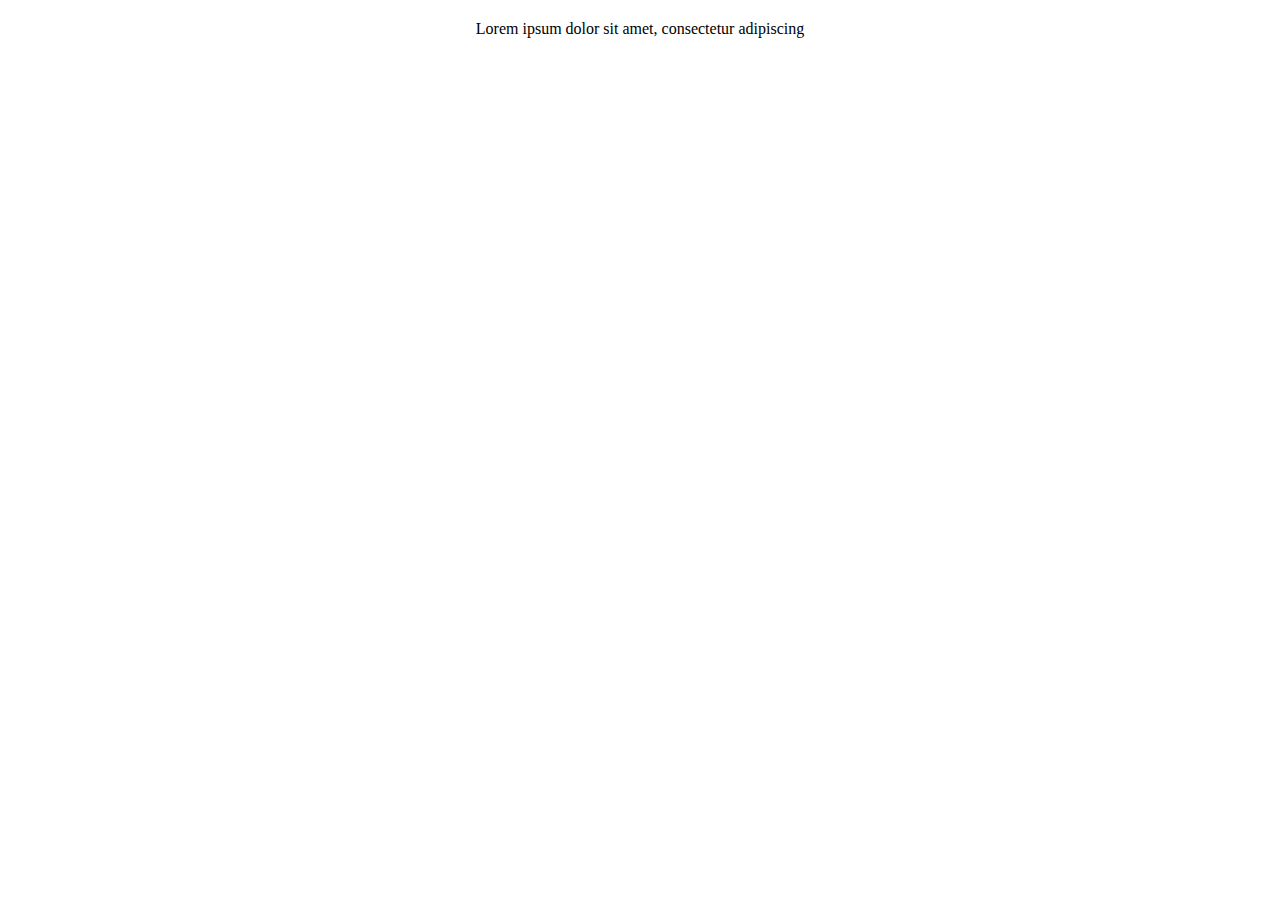
<file: src/main/resources/templates/index.html>
<!DOCTYPE html>
<html lang="en">
<head th:replace="fragments/head" />
<body>

	<nav th:replace="fragments/nav" />
	<div class="container" style="text-align: center">
		<h2 th:text="#{welcome.message}"></h2>

		<p>Lorem ipsum dolor sit amet, consectetur adipiscing</p>
	</div>
	<footer th:replace="fragments/footer" />
</body>
</html>
</file>
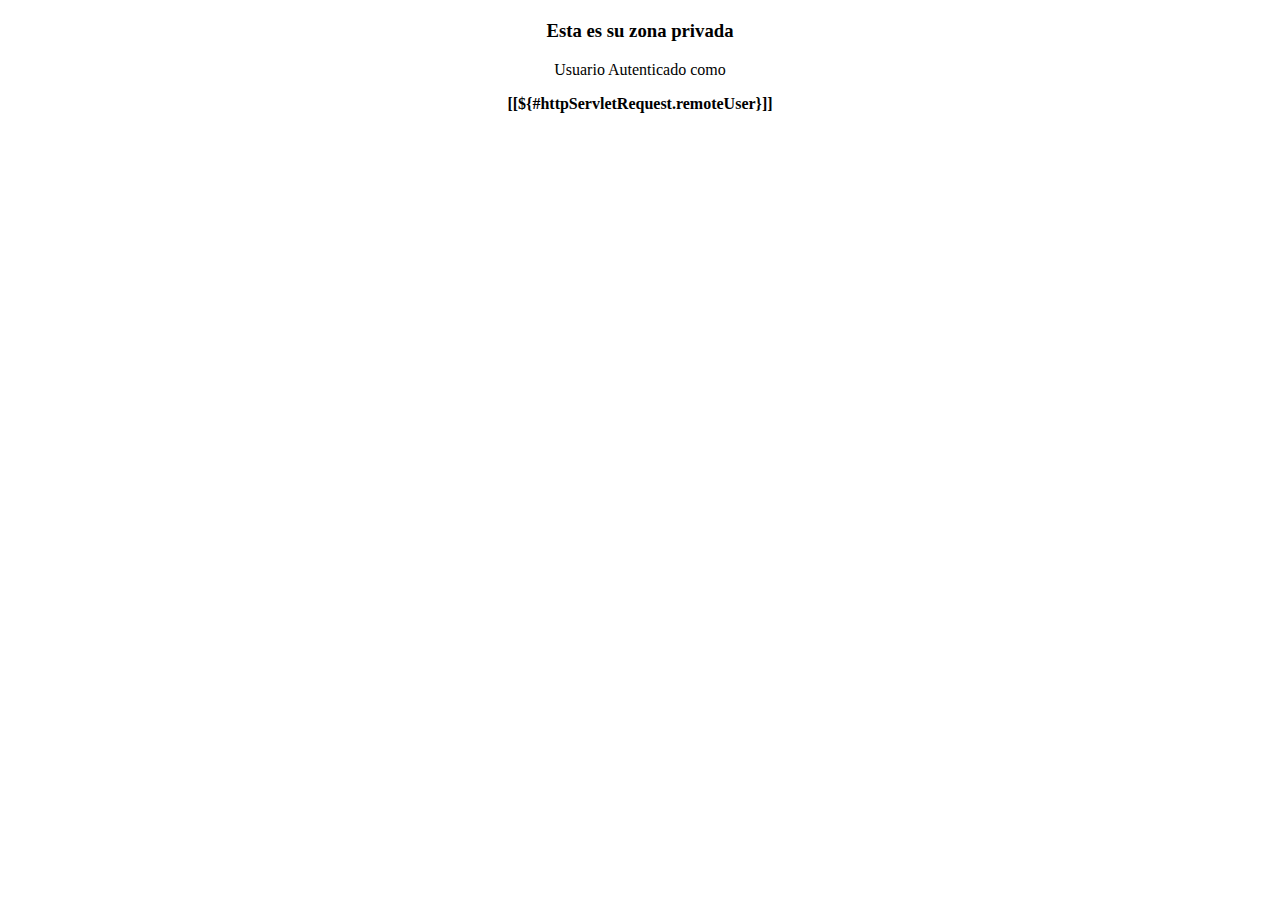
<file: src/main/resources/templates/home.html>
<!DOCTYPE html>
<html lang="en">
<head th:replace="fragments/head"/>
<body>

<nav th:replace="fragments/nav"/>

	<div class="container" style="text-align: center">
		<h2 th:text="#{welcome.message}"></h2>
		<h3 th:text="#{homeH3.message}">Esta es su zona privada</h3>
		<p th:text="#{homeP.message}"> Usuario Autenticado como</p>
		<p><b th:inline="text"> [[${#httpServletRequest.remoteUser}]] </b>
		</p>
	</div>
	
<footer th:replace="fragments/footer"/>
</body>
</html>
</file>
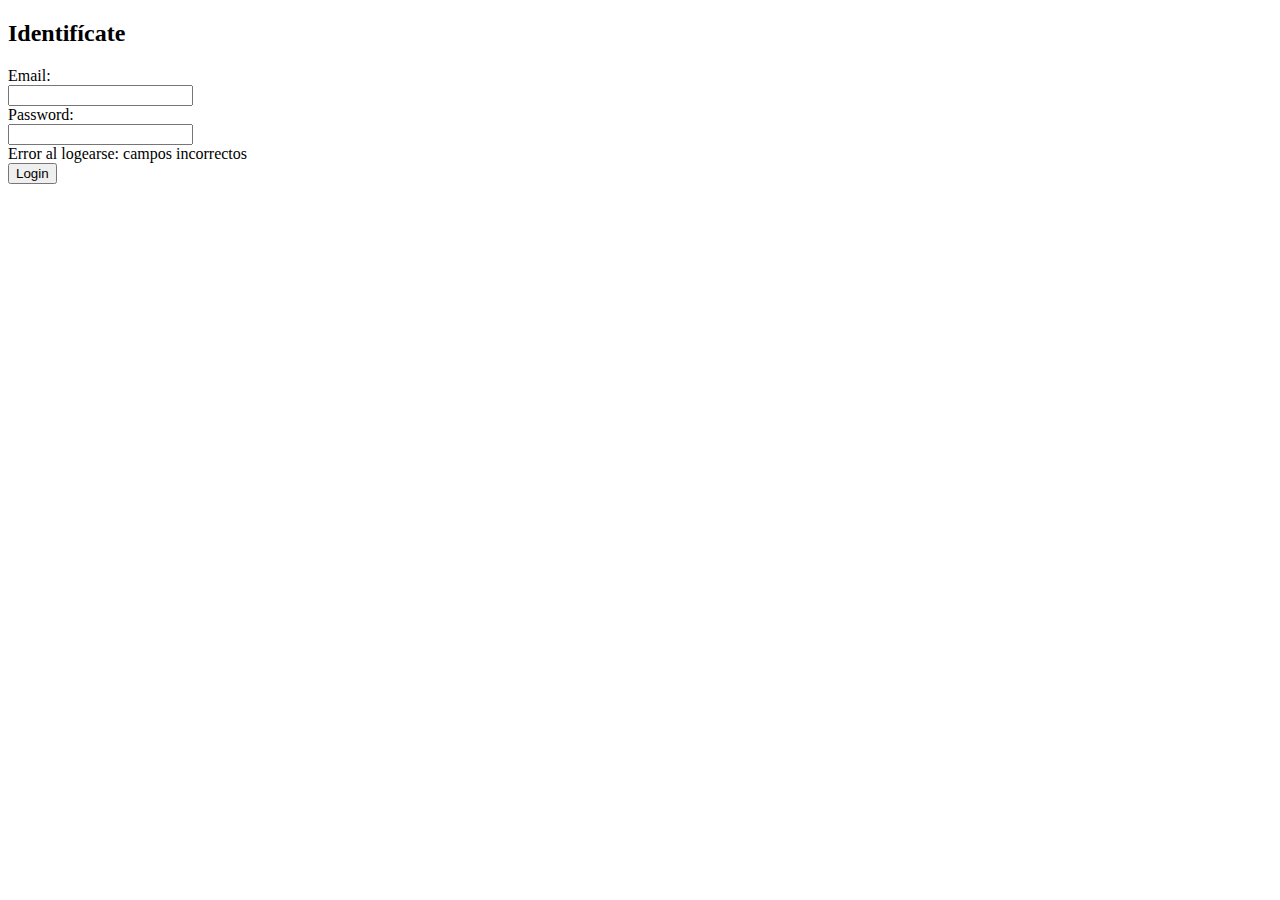
<file: src/main/resources/templates/login.html>
<!DOCTYPE html>
<html lang="en">
<head th:replace="fragments/head" />
<body>
	<nav th:replace="fragments/nav" />
	<div class="container">
		<h2 th:text="#{login.message}">Identifícate</h2>
		<form class="form-horizontal" method="post" action="/login">
			<div class="form-group">
				<label class="control-label col-sm-2" for="username">Email:</label>
				<div class="col-sm-10">
					<input type="text" class="form-control" name="username"
						th:placeholder="#{loginPlaceholderEmail}" required="true" />
				</div>
			</div>
			<div class="form-group">
				<label class="control-label col-sm-2" for="password">Password:</label>
				<div class="col-sm-10">
					<input type="password" class="form-control" name="password"
						th:placeholder="#{loginPlaceholderPassword}" required="true" />
				</div>
			</div>
			<span id="errorLogin" class="text-danger" th:if="${(param.error != null)}" th:text="#{Error.login.userNotExist}">Error al logearse: campos incorrectos</span>
			<div class="form-group">
				<div class="col-sm-offset-2 col-sm-10">
					<button type="submit" class="btn btn-primary">Login</button>
				</div>
			</div>
			<input type="hidden" name="${_csrf.parameterName}"
				value="${_csrf.token}" />
		</form>
	</div>
	<footer th:replace="fragments/footer" />
</body>
</html>
</file>
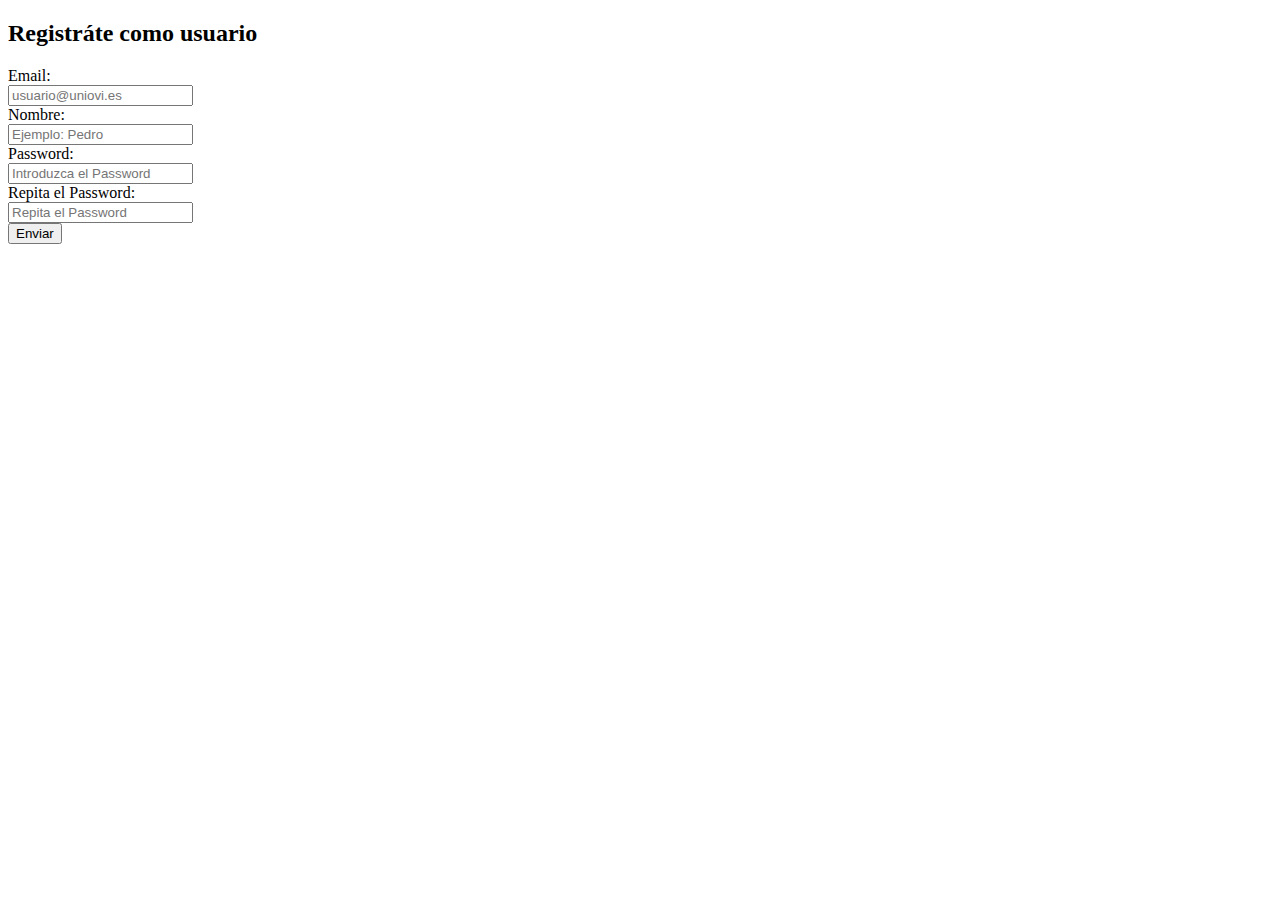
<file: src/main/resources/templates/signup.html>
<!DOCTYPE html> 
<html lang="en"> 
<head th:replace="fragments/head"/>
<body>

<!-- Barra de Navegación superior --> 
<nav th:replace="fragments/nav"/>
<div class="container">

<h2 th:text="#{signupH2.message}">Registráte como usuario</h2> 
<form class="form-horizontal" method="post" action="/signup" th:object="${user}">
	<div class="form-group" >
		<label class="control-label col-sm-2" for="email">Email:</label>
		<div class="col-sm-10">
			<input type="text" class="form-control" name="email"
				placeholder="usuario@uniovi.es" required="true" />
			<span class="text-danger" th:if="${#fields.hasErrors('email')}" 
			th:errors="*{email}">
		</div>
	</div>
	<div class="form-group">
		<label class="control-label col-sm-2" for="name" th:text="#{signupName.message}">Nombre:</label>
		<div class="col-sm-10">
			<input type="text" class="form-control" name="name"
				placeholder="Ejemplo: Pedro" required="true" />
			<span class="text-danger" th:if="${#fields.hasErrors('name')}"
			th:errors="*{name}"/>
		</div>
	</div>
	<div class="form-group">
		<label class="control-label col-sm-2" for="password" th:text="#{signupPassword.message}">Password:</label>
		<div class="col-sm-10">
			<input type="password" class="form-control" name="password"
				placeholder="Introduzca el Password" />
			<span class="text-danger" th:if="${#fields.hasErrors('password')}" 
			th:errors="*{password}"/>
		</div>
	</div>
	<div class="form-group" >
		<label class="control-label col-sm-2" for="passwordConfirm" th:text="#{signupRepeatPassword.message}">Repita el Password:</label>
		<div class="col-sm-10">
			<input type="password" class="form-control" name="passwordConfirm"
				placeholder="Repita el Password" />
			<span class="text-danger" th:if="${#fields.hasErrors('passwordConfirm')}" 
			th:errors="*{passwordConfirm}"/>
		</div>
	</div>
	<div class="form-group"> 
		<div class="col-sm-offset-2 col-sm-10">
			<button type="submit" class="btn btn-primary" th:text="#{signupSend.message}">Enviar</button>
		</div>
	</div>
</form> 
</div> 

<footer th:replace="fragments/footer"/> 

</body> 
</html>
</file>
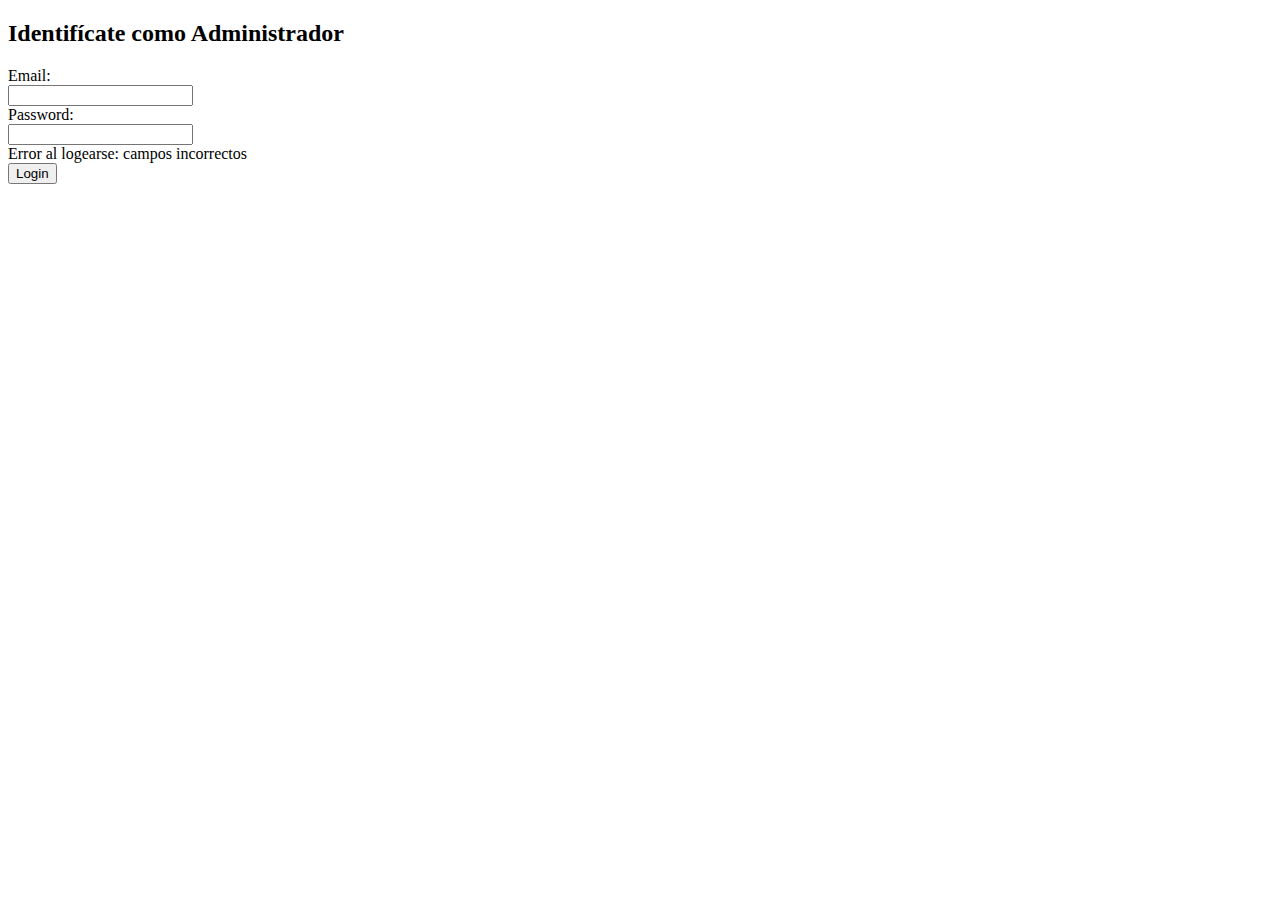
<file: src/main/resources/templates/admin/logearse.html>
<!DOCTYPE html>
<html lang="en">
<head th:replace="fragments/head" />
<body>
	<nav th:replace="fragments/nav" />
	<div class="container">
		<h2 th:text="#{loginAdmin.message}">Identifícate como Administrador</h2>
		<form class="form-horizontal" method="post" action="/admin/logearse">
			<div class="form-group">
				<label class="control-label col-sm-2" for="username">Email:</label>
				<div class="col-sm-10">
					<input type="text" class="form-control" name="username"
						th:placeholder="#{loginPlaceholderEmail.message}" required="true" />
				</div>
			</div>
			<div class="form-group">
				<label class="control-label col-sm-2" for="password" th:text="#{loginUserPassword.message}">Password:</label>
				<div class="col-sm-10">
					<input type="password" class="form-control" name="password"
						th:placeholder="#{loginPlaceholderPassword.message}" required="true" />
				</div>
			</div>
			<span id="errorLogin" class="text-danger" th:if="${(param.error != null)}" th:text="#{Error.login.userNotExist}">Error al logearse: campos incorrectos</span>
			<span id="noesadmin" class="text-danger" th:if="${(param.noesadmin != null)}" th:text="#{Error.login.userNotAdmin}"></span>
			<div class="form-group">
				<div class="col-sm-offset-2 col-sm-10">
					<button type="submit" class="btn btn-primary">Login</button>
				</div>
			</div>
			<input type="hidden" name="${_csrf.parameterName}"
				value="${_csrf.token}" />
		</form>
	</div>
	<footer th:replace="fragments/footer" />
</body>
</html>
</file>
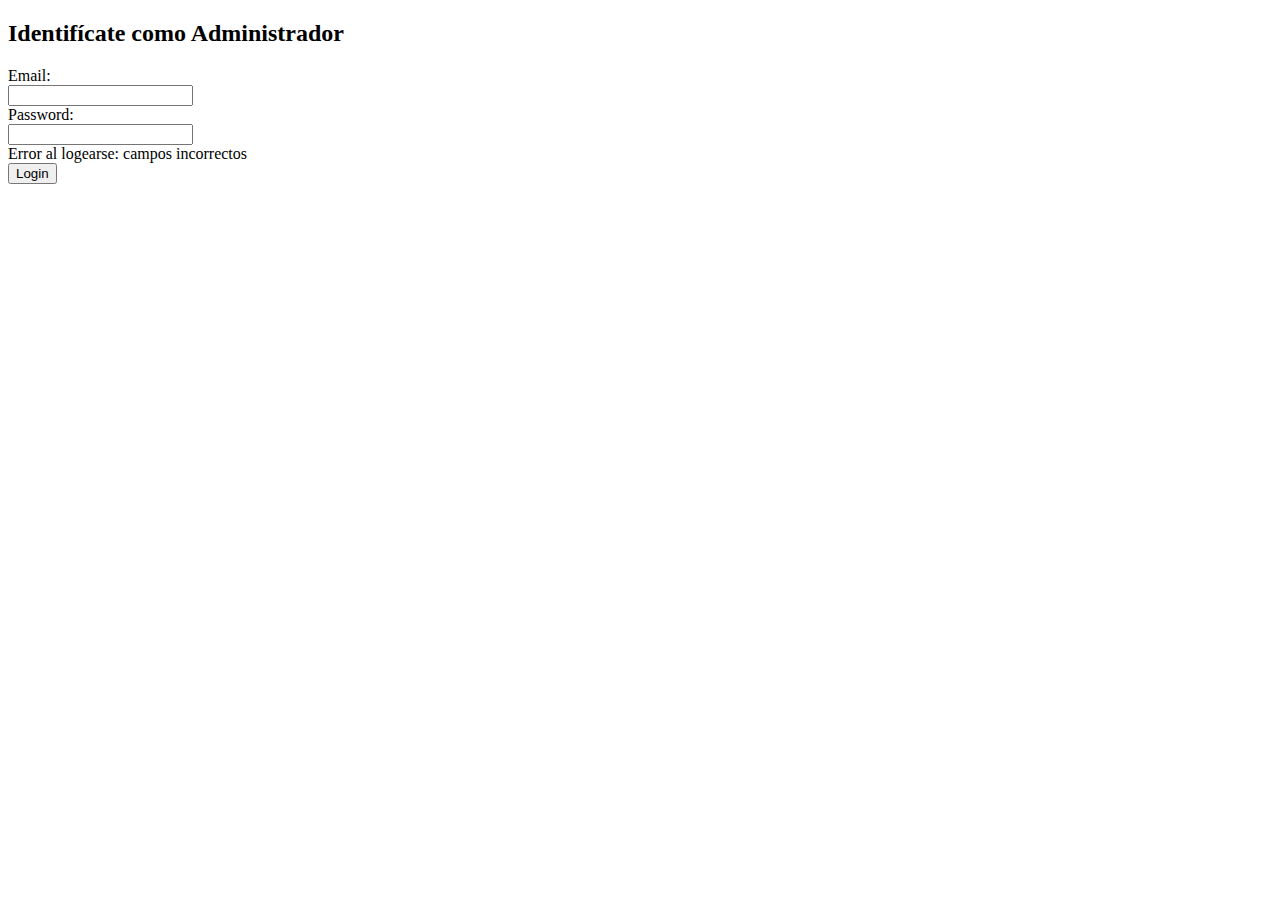
<file: src/main/resources/templates/admin/login.html>
<!DOCTYPE html>
<html lang="en">
<head th:replace="fragments/head" />
<body>
	<nav th:replace="fragments/nav" />
	<div class="container">
		<h2>Identifícate como Administrador</h2>
		<form class="form-horizontal" method="post" action="/login">
			<div class="form-group">
				<label class="control-label col-sm-2" for="username">Email:</label>
				<div class="col-sm-10">
					<input type="text" class="form-control" name="username"
						th:placeholder="#{loginPlaceholderEmail}" required="true" />
				</div>
			</div>
			<div class="form-group">
				<label class="control-label col-sm-2" for="password">Password:</label>
				<div class="col-sm-10">
					<input type="password" class="form-control" name="password"
						th:placeholder="#{loginPlaceholderPassword}" required="true" />
				</div>
			</div>
			<span id="errorLogin" class="text-danger" th:if="${(param.error != null)}" th:text="#{Error.login.userNotExist}">Error al logearse: campos incorrectos</span>
			<div class="form-group">
				<div class="col-sm-offset-2 col-sm-10">
					<button type="submit" class="btn btn-primary">Login</button>
				</div>
			</div>
			<input type="hidden" name="${_csrf.parameterName}"
				value="${_csrf.token}" />
		</form>
	</div>
	<footer th:replace="fragments/footer" />
</body>
</html>
</file>
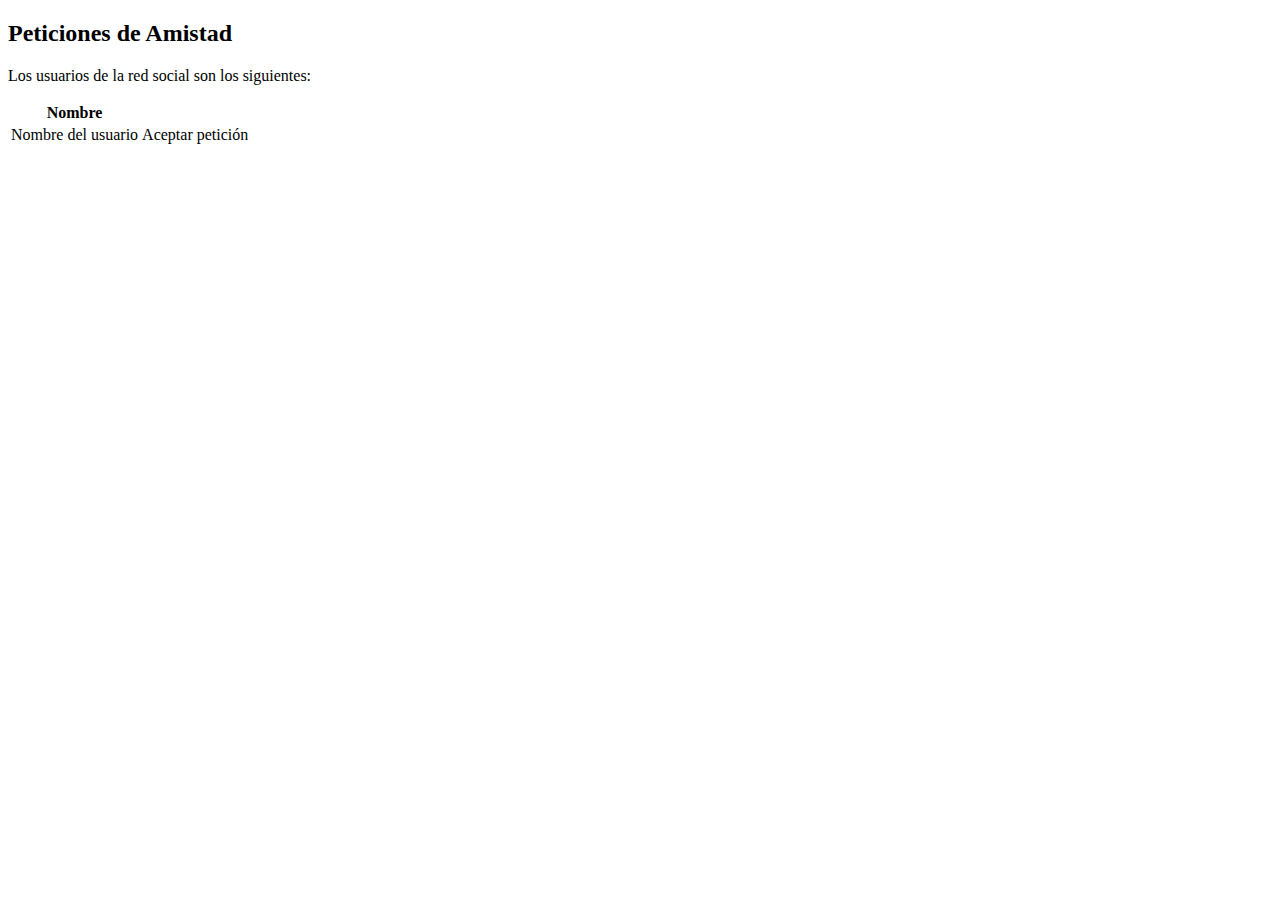
<file: src/main/resources/templates/friendRequest/list.html>
<!DOCTYPE html>
<html lang="en">
<head th:replace="fragments/head" />
<body>
	<!-- Barra de Navegación superior -->
	<nav th:replace="fragments/nav" />
	<div class="container">
		<h2>Peticiones de Amistad</h2>
		<form class="navbar-form" action="/friendRequest/list">
		</form>
		<p>Los usuarios de la red social son los
			siguientes:</p>
		<div class="table-responsive">
			<table class="table table-hover">
				<thead>
					<tr>
						<th th:text="#{userListNameColumn.message}">Nombre</th>
						<th class="col-md-1"></th>
						<th class="col-md-1"></th>
						<th class="col-md-1"></th>
						<th class="col-md-1"></th>
						<th class="col-md-1"></th>
					</tr>
				</thead>
				<tbody>
					<tr th:each="fr : ${friendRequestsList}">
						<td th:text="${fr.userEnvia.name}">Nombre del usuario</td>
						<td><div>
								<div>
									<a th:id="${fr.userEnvia.id}" th:href="${'/friendRequest/' + fr.id + '/accept'}">Aceptar petición</a>
								</div>
							</div></td>
					</tr>
				</tbody>
			</table>
		</div>
		<footer th:replace="fragments/pagination"/>
	</div>
	<footer th:replace="fragments/footer" />
</body>
</html>
</file>
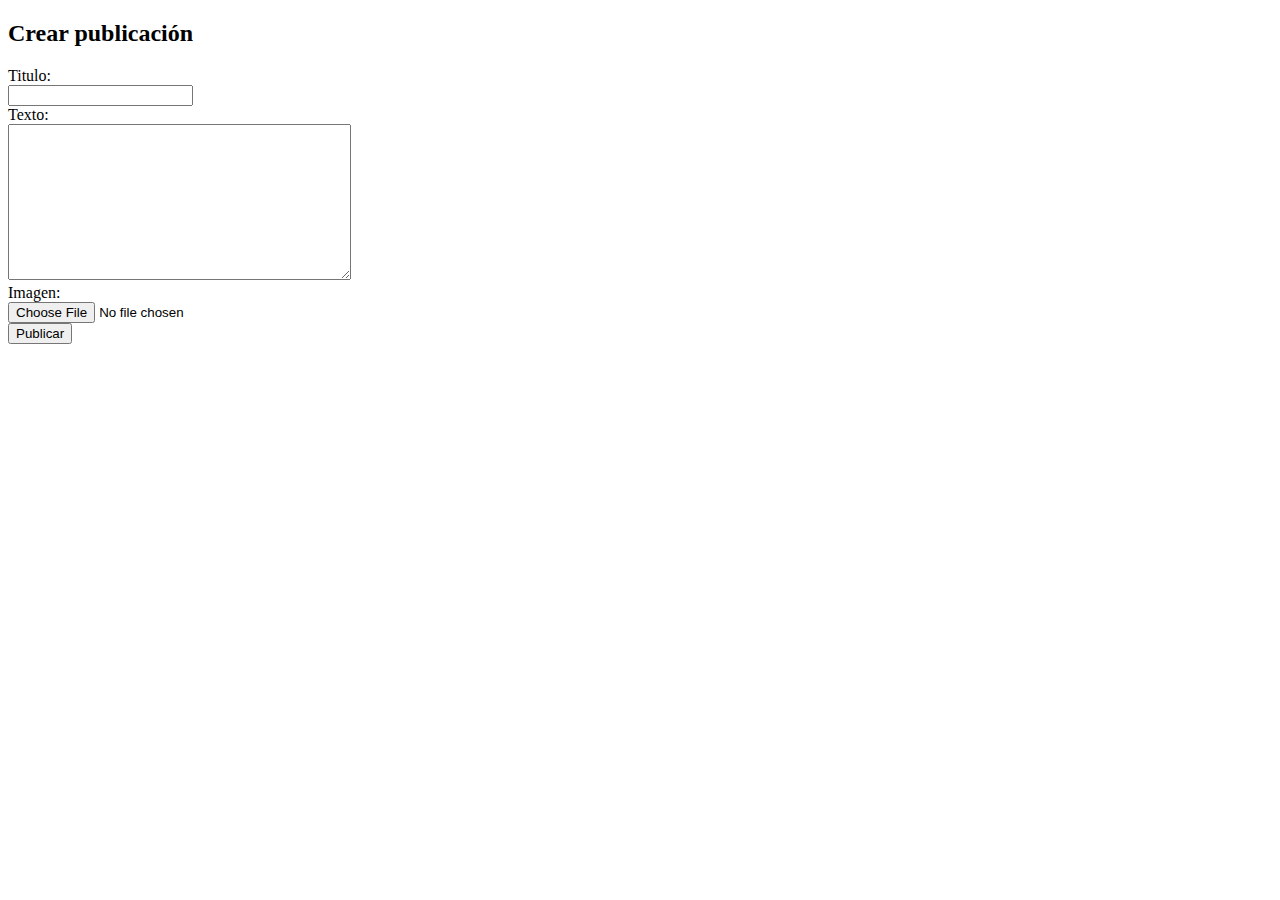
<file: src/main/resources/templates/publicacion/add.html>
<!DOCTYPE html>
<html lang="en">
<head th:replace="fragments/head" />
<body>
	<!-- Barra de Navegación superior -->
	<nav th:replace="fragments/nav" />
	<div class="container">
		<h2 th:text="#{newPublication.message}">Crear publicación</h2>
		<form class="form-horizontal" method="post" action="/publicacion/add" enctype="multipart/form-data" th:object="${publicacion}">
		
			<div class="form-group">
				<label class="control-label col-sm-2" for="titulo" th:text="#{publicationTitle.message}">Titulo:</label>
				<div class="col-sm-10">
					<input type="text" class="form-control" name="titulo"
						th:placeholder="#{publicationTitlePlaceholder.message}" required="true" /> <span
						class="text-danger" th:if="${#fields.hasErrors('titulo')}"
						th:errors="*{titulo}">
				</div>
			</div>
			<div class="form-group">
				<label class="control-label col-sm-2" for="descripcion" th:text="#{publicationText.message}">Texto:</label>
				<div class="col-sm-10">
					<textarea rows="10" cols="40" class="form-control" name="descripcion"
					th:placeholder="#{publicationTextPlaceholder.message}" required="true"></textarea>
					<span class="text-danger" th:if="${#fields.hasErrors('descripcion')}"
						th:errors="*{descripcion}" />
				</div>
			</div>
			<div class="form-group">
				<label class="control-label col-sm-2" for="imagen" >Imagen:</label>
				<div class="col-sm-10">
					<input type="file" class="form-control" name="imagen" accept=".png, .jpg" />
			</div>
			<div class="form-group">
				<div class="col-sm-offset-2 col-sm-10">
					<button type="submit" class="btn btn-primary" th:text="#{publicationButton.message}">Publicar</button>
				</div>
			</div>
		</form>
	</div>
	<footer th:replace="fragments/footer" />
</body>
</html>
</file>
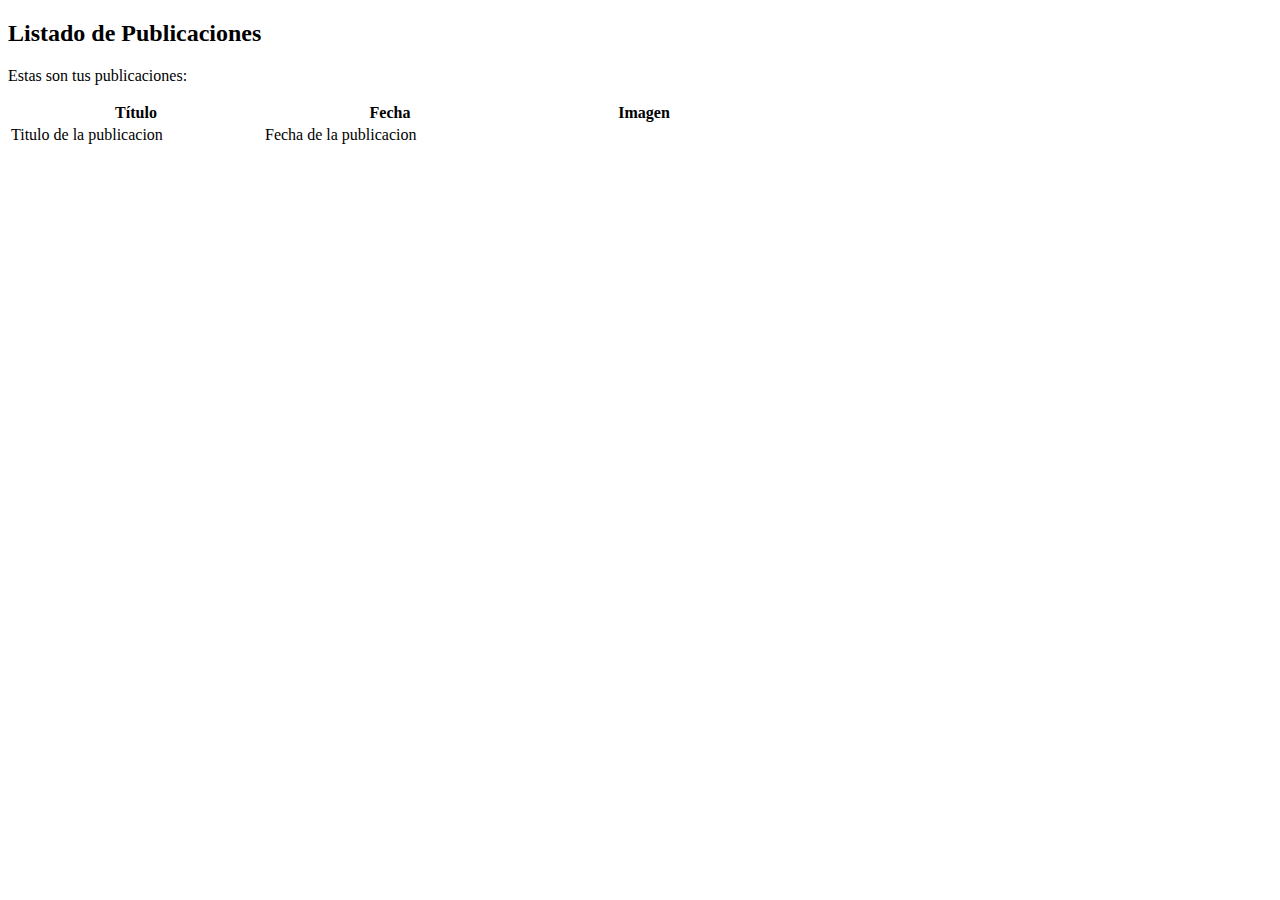
<file: src/main/resources/templates/publicacion/list.html>
<!DOCTYPE html>
<html lang="en">
<head th:replace="fragments/head" />
<body>
	<!-- Barra de Navegación superior -->
	<nav th:replace="fragments/nav" />
	<div class="container">
		<h2 th:text="#{publicationListH2.message}">Listado de Publicaciones</h2>
		<form class="navbar-form" action="/publicacion/list">
		</form>
		<p th:text="#{publicationListP.message}">Estas son tus publicaciones:</p>
		<div class="table-responsive">
			<table class="table table-hover">
				<thead>
					<tr>
						<th th:text="#{publicationListTitle.message}">Título</th>
						<th th:text="#{publicationListDate.message}">Fecha</th>
						<th th:text="#{publicationImage.message}">Imagen</th>
						<th class="col-md-1"></th>
						<th class="col-md-1"></th>
						<th class="col-md-1"></th>
						<th class="col-md-1"></th>
					</tr>
				</thead>
				<tbody>
					<tr th:each="p : ${publicacionesList}">
						<td style="width:250px"  th:text="${p.titulo}">Titulo de la publicacion</td>
						<td style="width:250px"  th:text="${p.fecha}">Fecha de la publicacion</td>
						<td style="width:250px" ><img th:if="${p.file!=null}" th:src="${p.file}"></td>
					</tr>
				</tbody>
			</table>
		</div>
	</div>
	<footer th:replace="fragments/footer" />
</body>
</html>
</file>
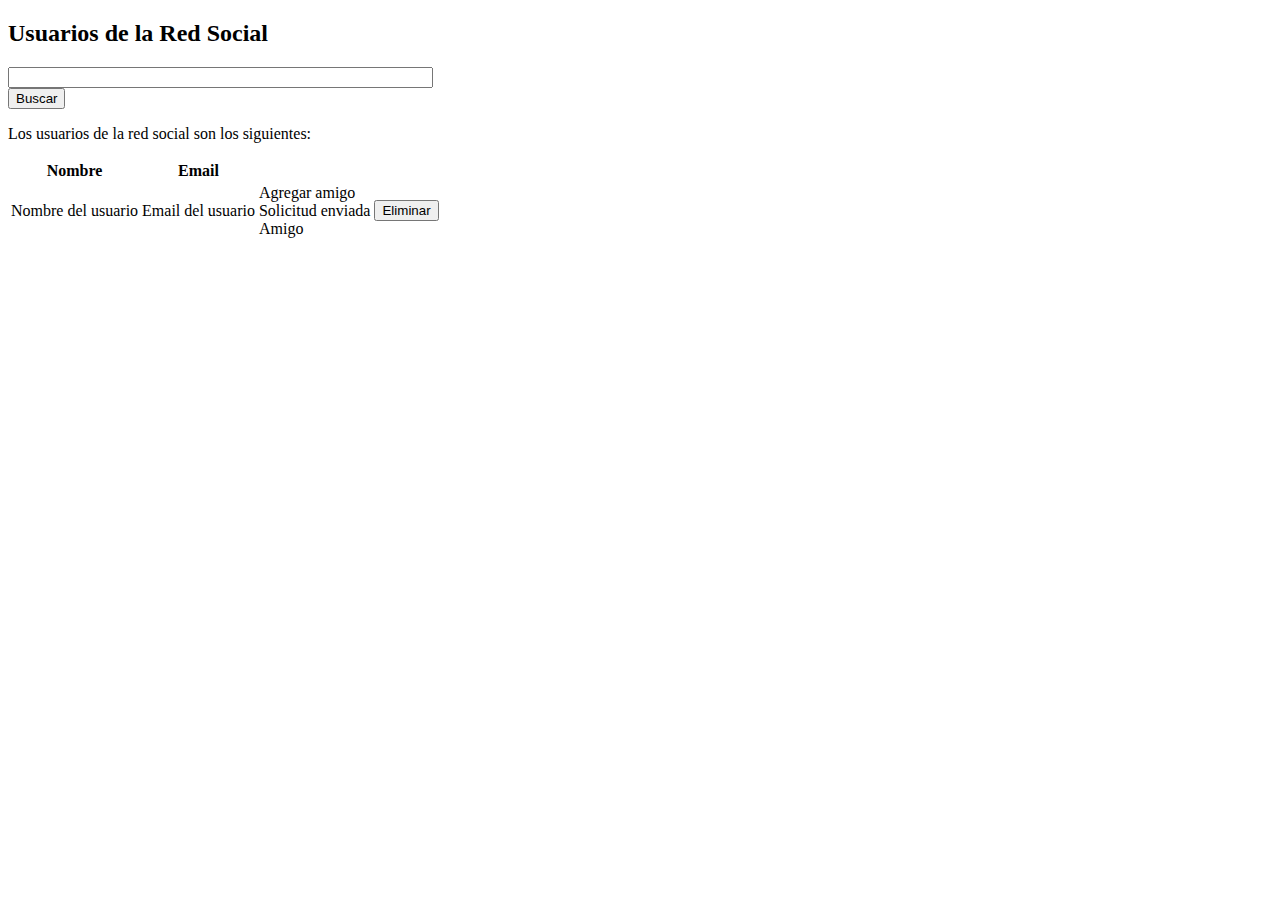
<file: src/main/resources/templates/user/list.html>
<!DOCTYPE html>
<html lang="en">
<head th:replace="fragments/head" />
<body>
	<!-- Barra de Navegación superior -->
	<nav th:replace="fragments/nav" />
	<div class="container">
		<h2 th:text="#{userListH2.message}">Usuarios de la Red Social</h2>
		<form class="navbar-form" action="/user/list">
			<div class="form-group">
				<input name="searchText" type="text" class="form-control" size="50"
				th:placeholder="#{userListSearchInput.message}">
			</div>
			<button type="submit" class="btn btn-default" th:text="#{userListSearchBotton.message}">Buscar</button>
		</form>
		<p th:text="#{userListP.message}">Los usuarios de la red social son los
			siguientes:</p>
		<div class="table-responsive">
			<table class="table table-hover" th:fragment="tableUsers"
				id="tableUsers">
				<thead>
					<tr>
						<th th:text="#{userListNameColumn.message}">Nombre</th>
						<th>Email</th>
						<th class="col-md-1"></th>
						<th class="col-md-1"></th>
						<th class="col-md-1"></th>
						<th class="col-md-1"></th>
						<th class="col-md-1"></th>
					</tr>
				</thead>
				<tbody>
					<tr th:each="user : ${usersList}">
						<td th:text="${user.name}">Nombre del usuario</td>
						<td th:text="${user.email}">Email del usuario</td>
						<td><div>
							<div th:if="${user.validToRequestFriend() == 0}">
								<a th:id="${user.id}" th:href="${'/user/send/' + user.id }" th:text="#{userListAddFriend}">Agregar amigo</a>
							</div>
							<div th:if="${user.validToRequestFriend() == 1 }">Solicitud enviada
							</div>
							<div th:if="${user.validToRequestFriend() == 2}"> Amigo
							</div>
							
													
							</div></td>
						<td sec:authorize="hasRole('ROLE_ADMIN')">
							<div>
							<div th:if="${user.validToDelete()}">
								<button type="button" th:id="${'deleteButton' + user.id}" class="btn btn-info" th:text="#{userListDeleteFriend}">Eliminar</button>
								<script th:inline="javascript">
									/*<![CDATA[*/
									$( "#deleteButton[[${user.id}]]" ).click(function() {
										$.get( "/user/delete/[[${user.id}]]", function( data ) {
											var urlUpdate = '/user/list/update';
											$("#tableUsers").load(urlUpdate);
										});
									});
									/*]]>*/
								</script>
								
							</div>						
							</div>
						</td>
					</tr>
				</tbody>
			</table>
		</div>
		<footer th:replace="fragments/pagination"/>
	</div>
	<footer th:replace="fragments/footer" />
</body>
</html>
</file>
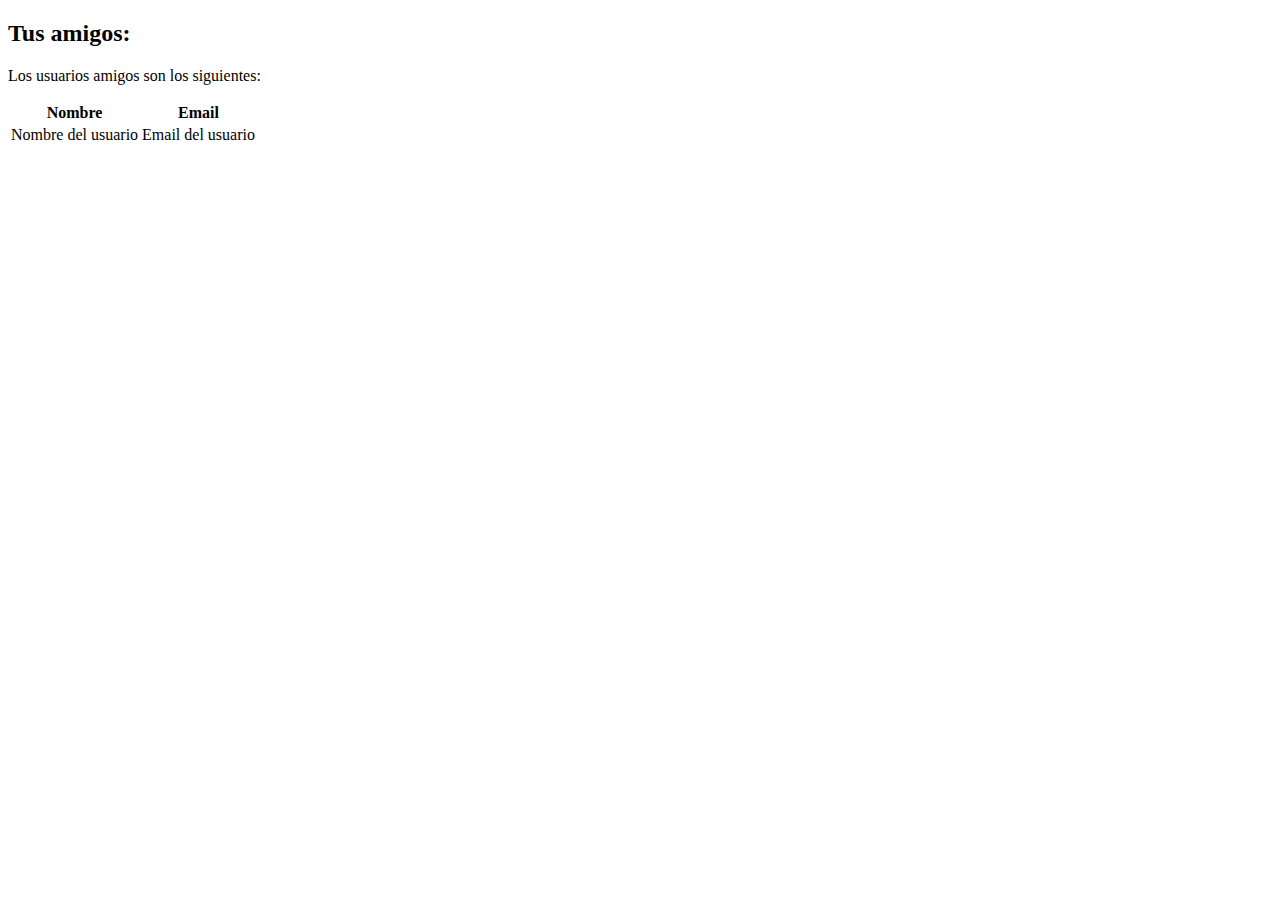
<file: src/main/resources/templates/user/listFriends.html>
<!DOCTYPE html>
<html lang="en">
<head th:replace="fragments/head" />
<body>
	<!-- Barra de Navegación superior -->
	<nav th:replace="fragments/nav" />
	<div class="container">
		<h2 th:text="#{userFriendListH2.message}">Tus amigos:</h2>
		<p th:text="#{userFriendListp.message}">Los usuarios amigos son los
			siguientes:</p>
		<div class="table-responsive">
			<table class="table table-hover">
				<thead>
					<tr>
						<th th:text="#{userListNameColumn.message}">Nombre</th>
						<th>Email</th>
						<th class="col-md-1"></th>
						<th class="col-md-1"></th>
						<th class="col-md-1"></th>
						<th class="col-md-1"></th>
						<th class="col-md-1"></th>
					</tr>
				</thead>
				<tbody>
					<tr th:each="user : ${usersList}">
						<td><div>
							<div>
								<a th:id="${user.id}" th:href="${'/publicacionFriend/' + user.id}" th:text="${user.name}" >Nombre del usuario</a>
							</div>						
							</div></td>
						<td th:text="${user.email}">Email del usuario</td>
					</tr>
				</tbody>
			</table>
		</div>
		<footer th:replace="fragments/pagination"/>
	</div>
	<footer th:replace="fragments/footer" />
</body>
</html>
</file>
